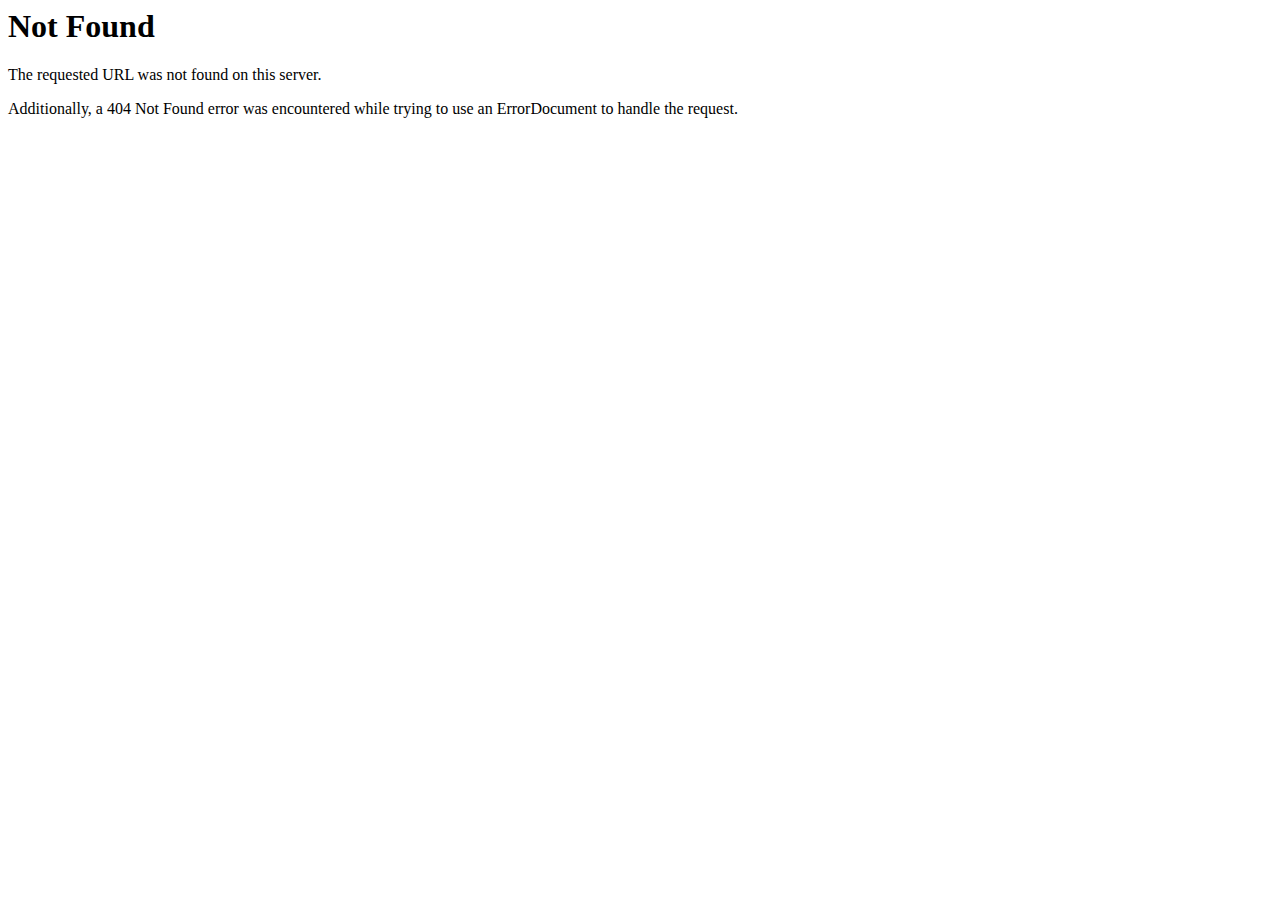
<file: cdn.jsdelivr.net/jquery.counterup/1.0/jquery.counterup.min.html>
<!DOCTYPE HTML PUBLIC "-//IETF//DTD HTML 2.0//EN">
<html><head>
<title>404 Not Found</title>
</head><body>
<h1>Not Found</h1>
<p>The requested URL was not found on this server.</p>
<p>Additionally, a 404 Not Found
error was encountered while trying to use an ErrorDocument to handle the request.</p>
</body></html>
</file>
